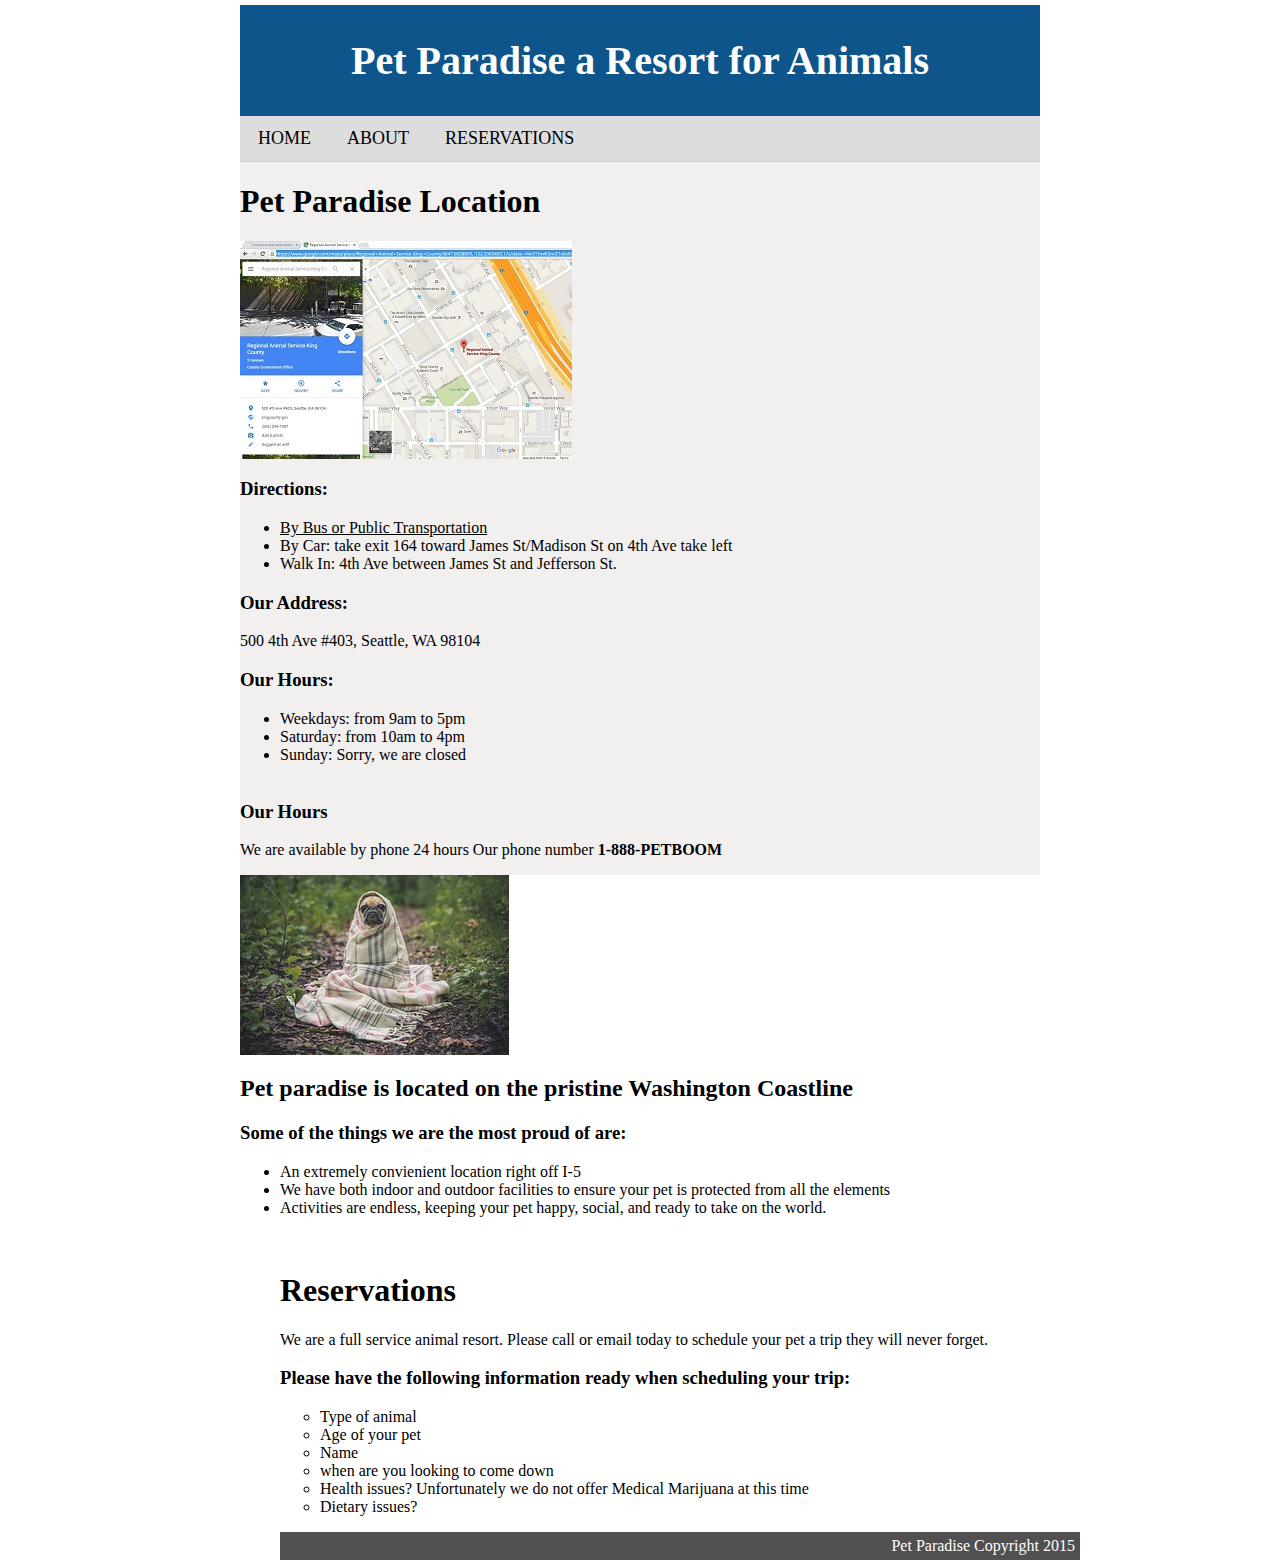
<file: reservations.html>
<html>
<title>Resort For Animals: Location/Reservations</title>
<head>
<link rel="stylesheet" type="text/css" href="top_nav.css">
</head>
<body>
<header><h1>Pet Paradise a Resort for Animals</h1>
</header>
    <nav>
      <ul>
        <li>
          <a href="index.html">Home</a>
        </li>
        <li>
          <a href="about.html">About</a>
        </li>
        <li>
          <a href="reservations.html">Reservations</a>
        </li>
      </ul>
    </nav>
<section>
 <h1>Pet Paradise Location
 </h1>
   <p>
     <a href="https://www.google.com/maps/place/Regional+Animal+Service-King+County/@47.6028859,-122.3303405,17z/data=!4m7!1m4!3m3!1s0x54906aba6d98c80d:0x5ffdd34a5465189d!2sRegional+Animal+Service-King+County!3b1!3m1!1s0x54906aba6d98c80d:0x5ffdd34a5465189d"><img src="map.jpg"></a>
     </p>
   <p>
     <h3>Directions:
     </h3>
     <ul>
       <li>
         <a href="http://metro.kingcounty.gov/">By Bus or Public Transportation</a>
       </li>
       <li>
         By Car: take exit 164 toward James St/Madison St on 4th Ave take left
       </li>
       <li>
         Walk In: 4th Ave between James St and Jefferson St.
       </li>
     </ul>
   </p>
   <h3>
     Our Address:
   </h3>
   <p>
     500 4th Ave #403, Seattle, WA 98104
   </p>
   <h3>
     Our Hours:
   </h3>
   <p>
     <ul>
       <li>
         Weekdays: from 9am to 5pm
       </li>
       <li>
         Saturday: from 10am to 4pm
       </li>
       <li>
         Sunday: Sorry, we are closed
       </li>
​
     </ul>
   </p>
   <h3>
   Our Hours
   </h3>
   <p>
     We are available by phone 24 hours
     Our phone number <b>1-888-PETBOOM</b>
   </p>
 </section>
    <p>
      <img src="pug-image.jpg"/>
      <br>
      <h2>Pet paradise is located on the pristine Washington Coastline
      </h2>
    </p>
    <p>
      <h3>
        Some of the things we are the most proud of are:
      </h3>
    <ul>
      <li>
        An extremely convienient location right off I-5
      </li>
      <li>
        We have both indoor and outdoor facilities to ensure your pet is protected from all the elements
      </li>
      <li>
        Activities are endless, keeping your pet happy, social, and ready to take on the world.
      </li>
    </p>
​
    <p>
      <h1>
        Reservations
      </h1>
      We are a full service animal resort. Please call or email today to schedule your pet a trip they will never forget.
      <h3>Please have the following information ready when scheduling your trip:
      </h3>
      <ul>
        <li>
          Type of animal
        </li>
        <li>
          Age of your pet
        </li>
        <li>
          Name
        </li>
        <li>
          when are you looking to come down
        </li>
        <li>
          Health issues? Unfortunately we do not offer Medical Marijuana at this time
        </li>
        <li>
          Dietary issues?
        </li>
      </ul>
    </p>
    <footer>
      Pet Paradise Copyright 2015
    </footer>
  </body>
</html>
</file>
<file: top_nav.css>
* {
        font-family: Verdana;
    }

    html {
        height: 100%;
    }

        header {
        background-color: #0e558c;
        color: white;
        text-align: center;
        padding: 5px;
        font-size: 20px;
        display: block;
        width: 790px;
    }

    body {
       width: 800px;
       margin: 0 auto;
       padding-top: 5px;
       height: 100%;
       display: relative;
    }

    nav {

        font-size: 18px;
        float: left;
    }
    nav ul {
        background-color: #dddddd;
        height: 45px;
        width: 800px;
        padding: 0px;
        margin: 0 0 0 0;
        float: left;
        border-bottom: 1px solid #cccccc;
        list-style-type: none;
    }
    nav li {
        float: left;
    }
    nav li a {
        display: block;
        height: 25px;
        padding: 12px 18px 8px 18px;
        vertical-align: middle;
        text-decoration: none;
        text-transform: uppercase;
    }
    a {
        color: black;
    }
    a:hover {
        font-size: 20px;
        text-shadow: 2px 2px gray;
        color: #0e558c;
    }
    section {
        width: 100%;
        display: inline-block;
        float: left;
        padding:0;
        background-color: #f2efef;
    }

    #motto{
        text-align: center;
    }
    #greeting {
        font-weight: bolder;
        padding-left: 10px;
    }

    .welcome {
        width: 800px;
        padding-left: 10px;
    }
    #logo {
        float: left;
        margin: 0 0 10px 10px;
        padding-right: 50px;
    }
    #about {
        margin: 0;
        padding-left: 5px;
        width: 800px;
        box-sizing: border-box;
    }
    .founder div {
        float: left;
        text-align: center;
        padding: 5px 3px 30px 3px;
    }
    #features img{
        padding: 3px;
        display: inline;
    }
    #policy {
        font-size: 18px;
        padding: 10px 0;
    }
    aside {
        width: 17%;
        display: inline-block;
        float: right;
        vertical-align: top;
        background-color: #eeeeee;
        font-size: 18px;
        padding: 8px;
        min-height: 100%;
    }
    aside ul {
        list-style-type: none;
    }
    footer {
        width: 790px;
        background-color:#514f4f;
        color:white;
        text-align:right;
        clear: both;
        padding: 5px;
        display: block;
    }
    .inputText {
        width: 50px;
    }
</file>
